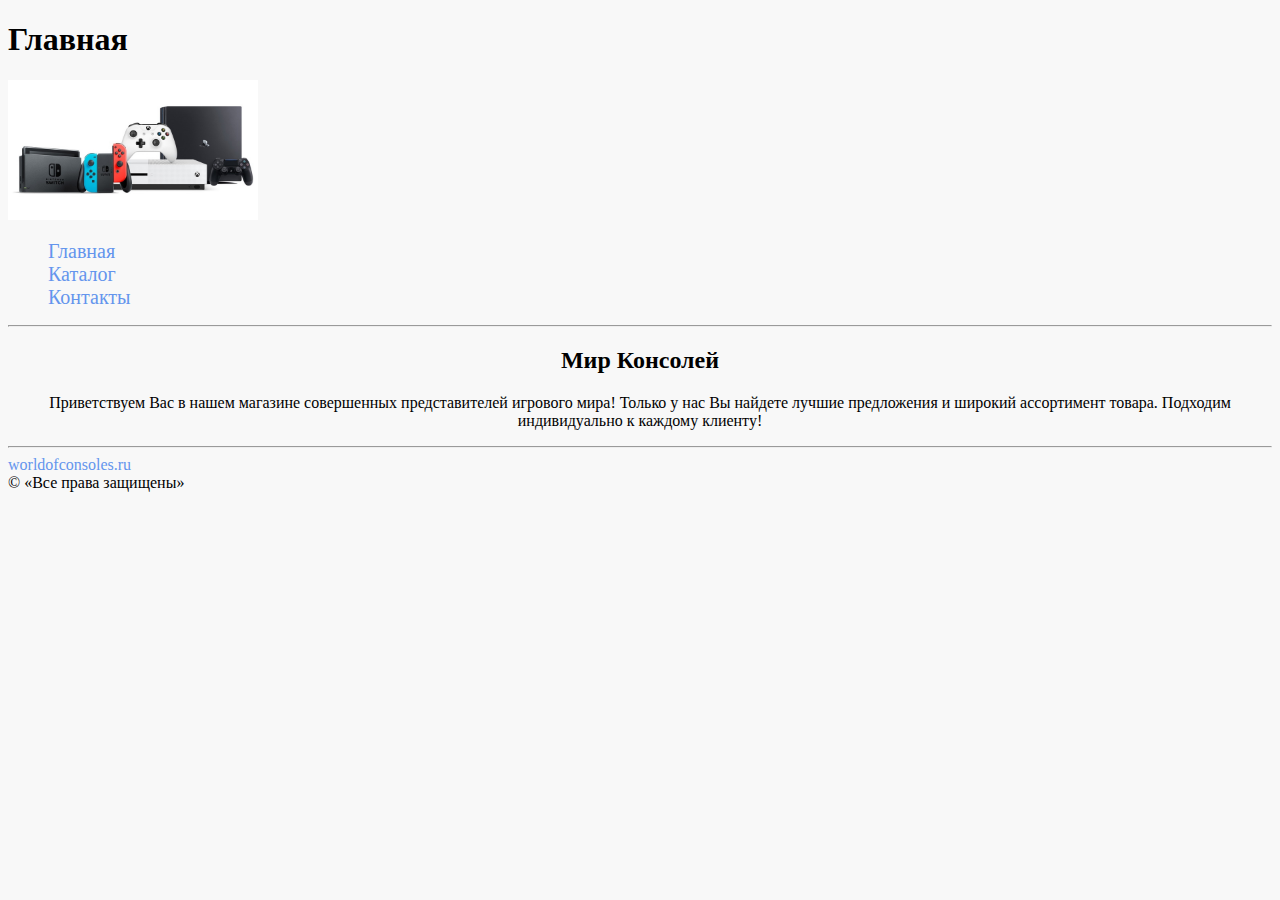
<file: index.html>
<!DOCTYPE html>
<html lang="en">

<head>
    <meta charset="UTF-8">
    <title>Главная страница</title>
    <link rel="stylesheet" href="style/style.css">
</head>

<body>
    <div class="header">
        <h1>Главная</h1>
        <a href="index.html" > <img src="img/logo.png" alt="shoplogo" width="250px" height="140px"></a>
        <ul class="menu">
            <li> <a href="index.html">Главная</a></li>
            <li> <a href="catalog.html">Каталог</a></li>
            <li> <a href="contacts.html">Контакты</a></li>
        </ul>
    </div>
    <hr>
    <div class="content">
        <h2 class="begin">Мир Консолей</h2>
        <p class="begin">Приветствуем Вас в&nbsp;нашем магазине совершенных представителей игрового мира! Только у&nbsp;нас&nbsp;Вы найдете лучшие предложения и&nbsp;широкий ассортимент товара. Подходим индивидуально к&nbsp;каждому клиенту!</p>
    </div>
    <hr>
    <div class="footer"><a class="link" href="https://worldofconsoles.ru" target="_blank">worldofconsoles.ru</a> <br>
        &copy;&nbsp;&laquo;Все права защищены&raquo;
    </div>
</body>

</html>
</file>
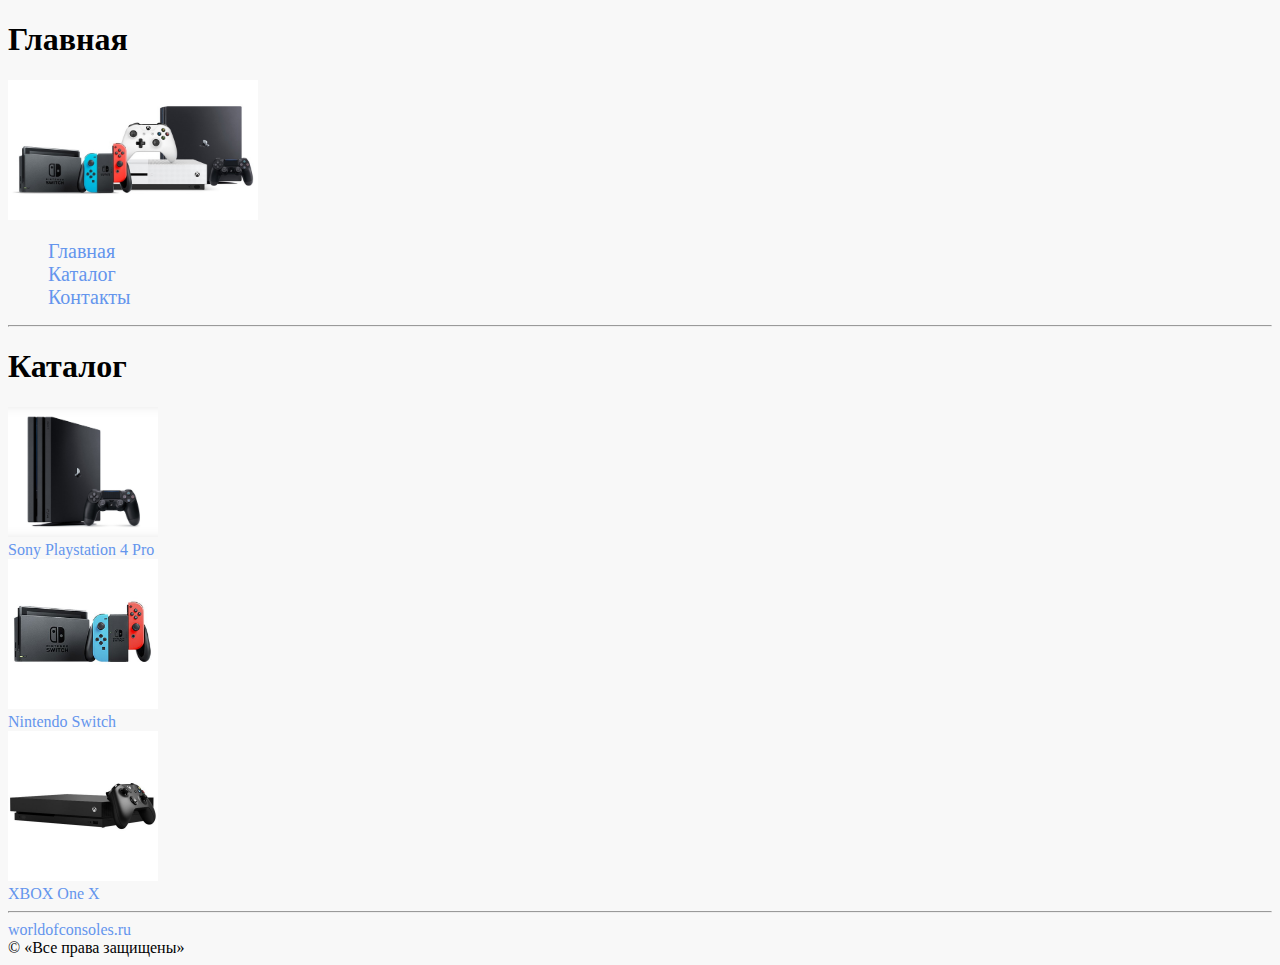
<file: catalog.html>
<!DOCTYPE html>
<html lang="en">

<head>
    <meta charset="UTF-8">
    <title>Каталог</title>
    <link rel="stylesheet" href="style/style.css">
</head>

<body>
   <div class="header">
        <h1>Главная</h1>
        <a href="index.html" > <img src="img/logo.png" alt="shoplogo" width="250px" height="140px"></a>
        <ul class="menu">
            <li> <a href="index.html">Главная</a></li>
            <li> <a href="catalog.html">Каталог</a></li>
            <li> <a href="contacts.html">Контакты</a></li>
        </ul>
    </div>
    <hr>
    <h1>Каталог</h1>
    <a href="catalog/%D0%9A%D1%83%D0%BF%D0%B8%D1%82%D1%8C%20%D0%B8%D0%B3%D1%80%D0%BE%D0%B2%D1%83%D1%8E%20%D0%BA%D0%BE%D0%BD%D1%81%D0%BE%D0%BB%D1%8C%20Sony%20Playstation%204%20Pro.html">
        <img src="img/kupit_igrovuyu_konsol_sony_playstation_4_pro_1tb_black_cuh_7208b.jpg" alt="errorimage" width="150"></a> <br>
    <a class="link2" href="catalog/%D0%9A%D1%83%D0%BF%D0%B8%D1%82%D1%8C%20%D0%B8%D0%B3%D1%80%D0%BE%D0%B2%D1%83%D1%8E%20%D0%BA%D0%BE%D0%BD%D1%81%D0%BE%D0%BB%D1%8C%20Sony%20Playstation%204%20Pro.html">Sony Playstation&nbsp;4 Pro</a> <br>

    <a href="catalog/%D0%9A%D1%83%D0%BF%D0%B8%D1%82%D1%8C%20%D0%B8%D0%B3%D1%80%D0%BE%D0%B2%D1%83%D1%8E%20%D0%BA%D0%BE%D0%BD%D1%81%D0%BE%D0%BB%D1%8C%20Nintendo%20Switch.html">
        <img src="img/Nintendo-Switch-Console-Docked-wJoyConRB.jpg" alt="errorimage" width="150"></a> <br>
    <a class="link2" href="catalog/%D0%9A%D1%83%D0%BF%D0%B8%D1%82%D1%8C%20%D0%B8%D0%B3%D1%80%D0%BE%D0%B2%D1%83%D1%8E%20%D0%BA%D0%BE%D0%BD%D1%81%D0%BE%D0%BB%D1%8C%20Nintendo%20Switch.html">Nintendo Switch</a> <br>

    <a href="catalog/%D0%9A%D1%83%D0%BF%D0%B8%D1%82%D1%8C%20%D0%B8%D0%B3%D1%80%D0%BE%D0%B2%D1%83%D1%8E%20%D0%BA%D0%BE%D0%BD%D1%81%D0%BE%D0%BB%D1%8C%20XBOX%20One%20X.html">
        <img src="img/p9mm7aek4zxcf2a_3a87c4a8.jpg.webp" alt="errorimage" width="150"></a> <br>
    <a class="link2" href="catalog/%D0%9A%D1%83%D0%BF%D0%B8%D1%82%D1%8C%20%D0%B8%D0%B3%D1%80%D0%BE%D0%B2%D1%83%D1%8E%20%D0%BA%D0%BE%D0%BD%D1%81%D0%BE%D0%BB%D1%8C%20XBOX%20One%20X.html">XBOX One X</a>

    <hr>
    <a class="link" href="https://worldofconsoles.ru" target="_blank">worldofconsoles.ru</a> <br>
    &copy;&nbsp;&laquo;Все права защищены&raquo;
</body>

</html>
</file>
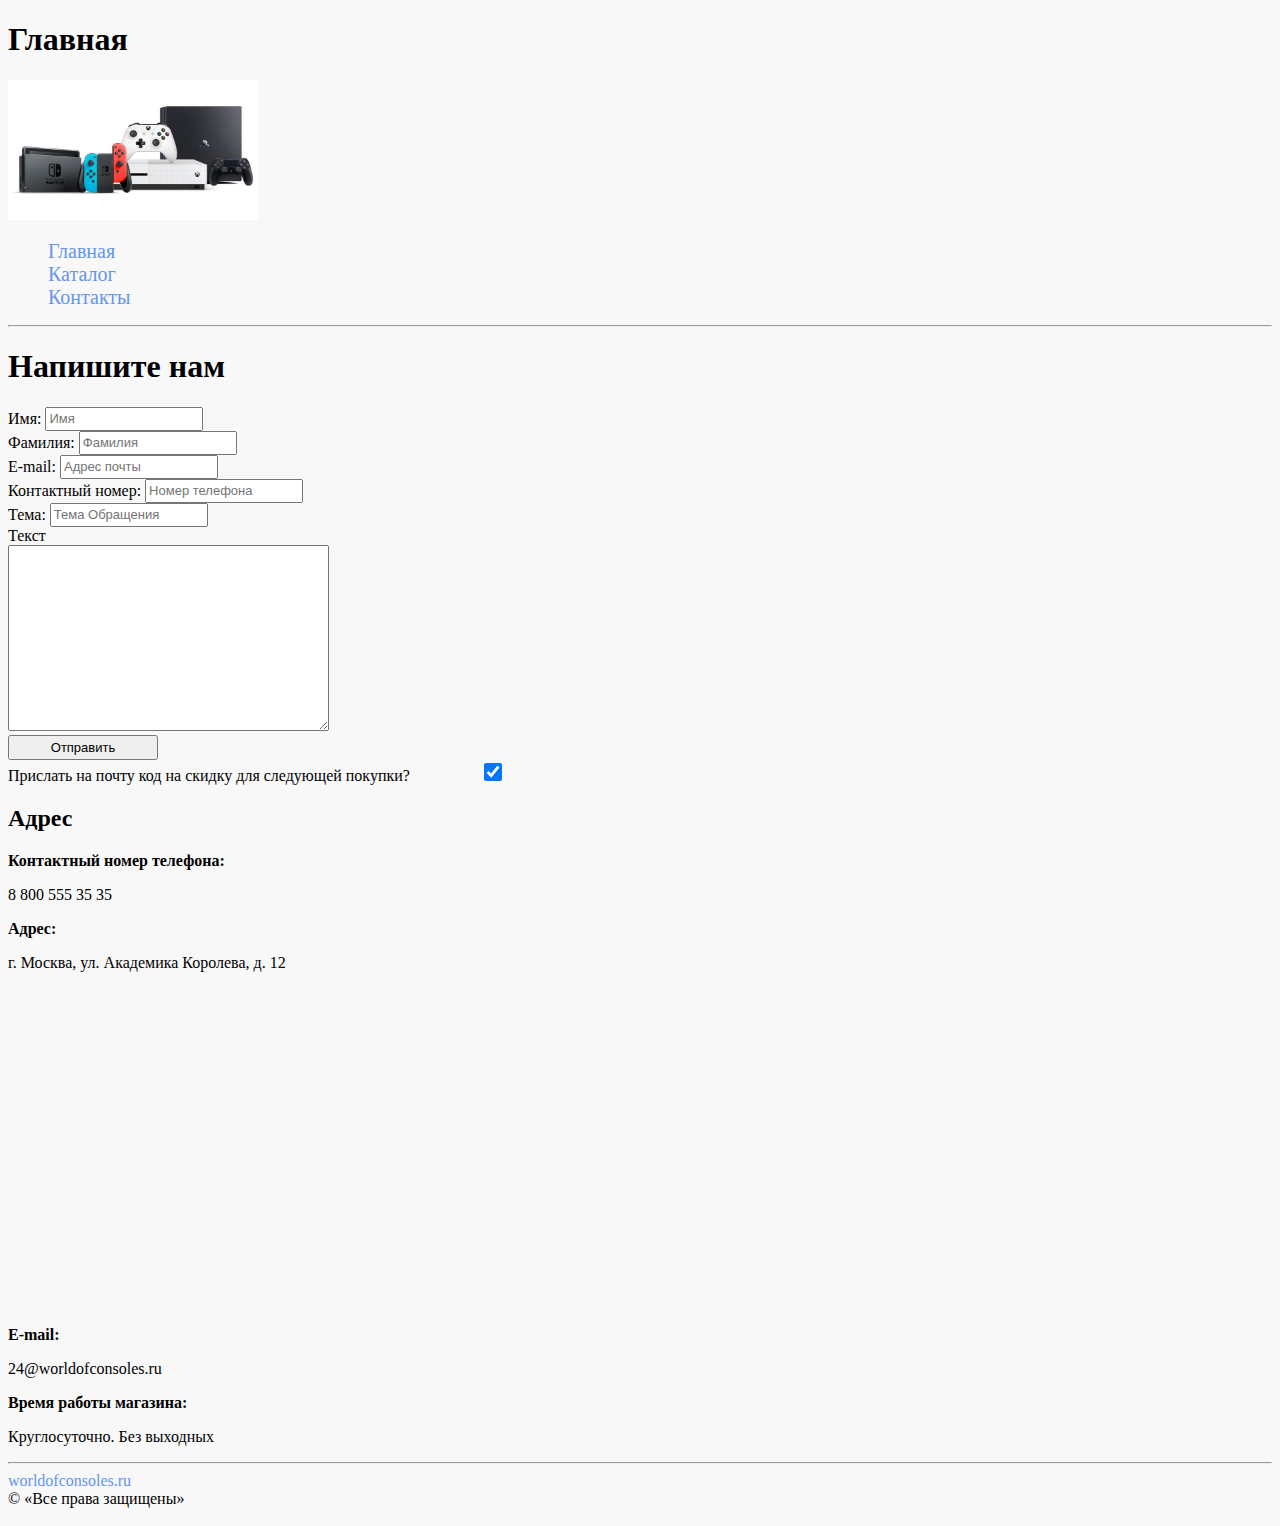
<file: contacts.html>
<!DOCTYPE html>
<html lang="en">

<head>
    <meta charset="UTF-8">
    <title>Контакты</title>
    <link rel="stylesheet" href="style/style.css">
</head>

<body>
   <div class="header">
        <h1>Главная</h1>
        <a href="index.html" > <img src="img/logo.png" alt="shoplogo" width="250px" height="140px"></a>
        <ul class="menu">
            <li> <a href="index.html">Главная</a></li>
            <li> <a href="catalog.html">Каталог</a></li>
            <li> <a href="contacts.html">Контакты</a></li>
        </ul>
    </div>
    <hr>
    <h1>Напишите нам</h1>
    <form class="message" action="#">
        Имя: <input type="text" placeholder="Имя"><br>
        Фамилия: <input type="text" placeholder="Фамилия"><br>
        E-mail: <input type="email" placeholder="Адрес почты"><br>
        Контактный номер: <input type="tel" placeholder="Номер телефона"><br>
        Тема: <input type="text" placeholder="Тема обращения"><br>
        Текст<br>
        <textarea name="Текст обращения" id="" cols="30" rows="10"></textarea> <br>
        <input type="submit" value="Отправить"><br>
        Прислать на&nbsp;почту код на&nbsp;скидку для следующей покупки? <input type="checkbox" checked>
    </form>
    <h2>Адрес</h2>
    <b>Контактный номер телефона:</b>
    <p>8&nbsp;800&nbsp;555 35 35</p>
    <b>Адрес:</b>
    <p> г. Москва, ул. Академика Королева, д.&nbsp;12</p>
    <p><iframe src="https://www.google.com/maps/embed?pb=!1m18!1m12!1m3!1d2241.3590562724517!2d37.60674671619423!3d55.821726880571916!2m3!1f0!2f0!3f0!3m2!1i1024!2i768!4f13.1!3m3!1m2!1s0x46b5361368955d5f%3A0x1b52bef3081630c6!2z0YPQuy4g0JDQutCw0LTQtdC80LjQutCwINCa0L7RgNC-0LvQtdCy0LAsIDEyLCDQnNC-0YHQutCy0LAsIDEyNzQyNw!5e0!3m2!1sru!2sru!4v1596732419968!5m2!1sru!2sru" width="400" height="300" frameborder="0" style="border:0;" allowfullscreen="" aria-hidden="false" tabindex="0"></iframe></p> <br>
    <b>E-mail:</b>
    <p>24@worldofconsoles.ru</p>
    <b>Время работы магазина:</b>
    <p>Круглосуточно. Без выходных</p>
    <hr>
    <a class="link" href="https://worldofconsoles.ru" target="_blank">worldofconsoles.ru</a> <br>
    &copy;&nbsp;&laquo;Все права защищены&raquo;
</body>

</html>
</file>
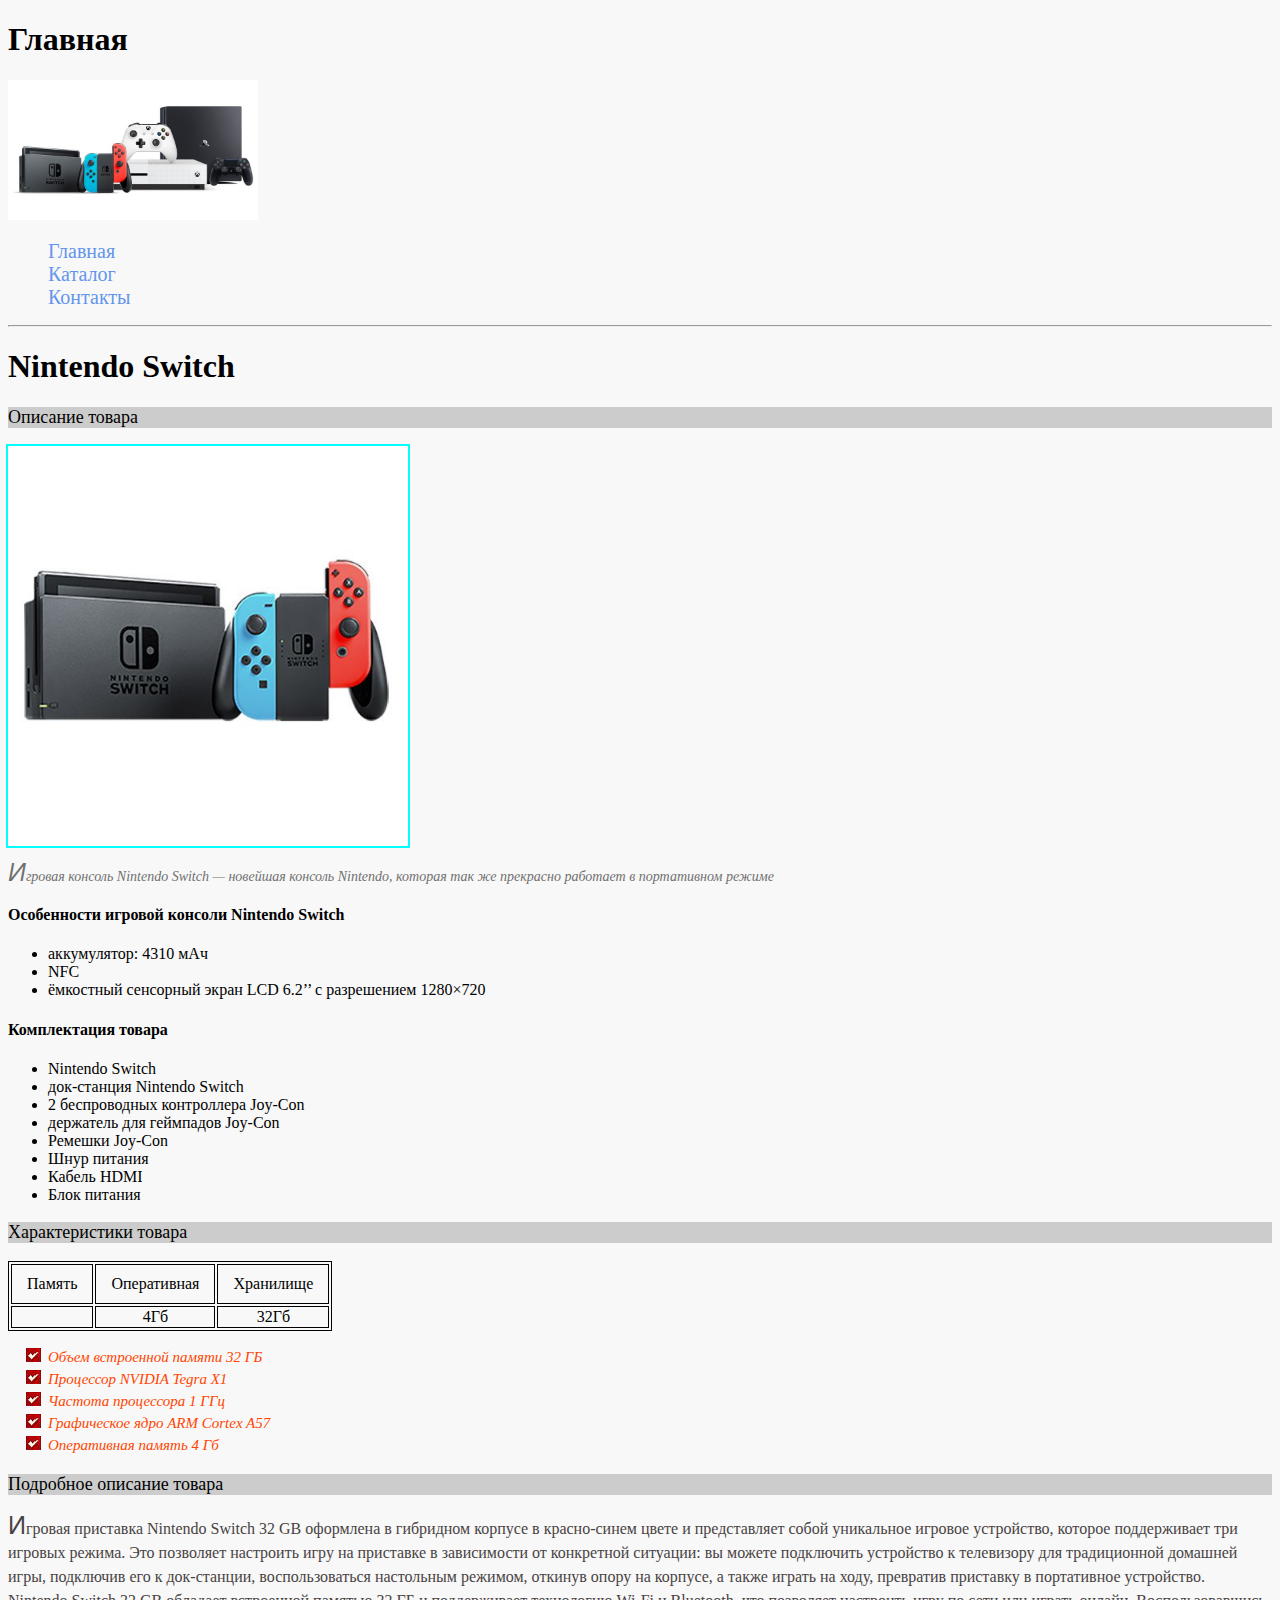
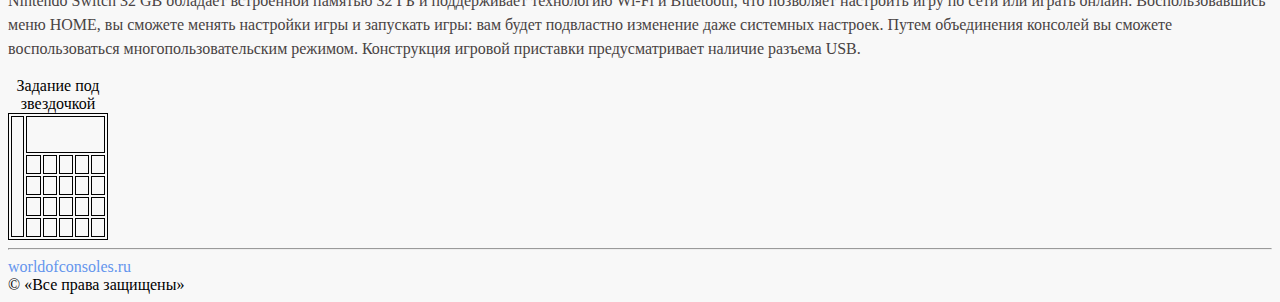
<file: catalog/Купить игровую консоль Nintendo Switch.html>
<!DOCTYPE html>
<html lang="en">

<head>
    <meta charset="UTF-8">
    <title>Купить игровую консоль Nintendo Switch</title>
    <link rel="stylesheet" href='../style/style.css'>
</head>

<body>
    <div class="header">
        <h1>Главная</h1>
        <a href="index.html" > <img src="../img/logo.png" alt="shoplogo" width="250px" height="140px"></a>
        <ul class="menu">
            <li> <a href="../index.html">Главная</a></li>
            <li> <a href="../catalog.html">Каталог</a></li>
            <li> <a href="../contacts.html">Контакты</a></li>
        </ul>
    </div>
    <hr>
    <h1>Nintendo Switch</h1>
    <h3 class="catalogpage">Описание товара</h3>
    <a href="../img/Nintendo-Switch-Console-Docked-wJoyConRB.jpg" target="_blank"><img src="../img/Nintendo-Switch-Console-Docked-wJoyConRB.jpg" alt="error" width=400></a>
    <p class="shortdescription"> Игровая консоль Nintendo Switch&nbsp;&mdash; новейшая консоль Nintendo, которая так&nbsp;же прекрасно работает в&nbsp;портативном режиме </p>
    <h4>Особенности игровой консоли Nintendo Switch</h4>
    <Ul>
        <li>аккумулятор: 4310 мАч </li>
        <li> NFC </li>
        <li> ёмкостный сенсорный экран LCD 6.2&rsquo;&rsquo; с&nbsp;разрешением 1280&times;720 </li>
    </Ul>
    <h4>Комплектация товара</h4>
    <Ul>
        <li> Nintendo Switch </li>
        <li> док-станция Nintendo Switch </li>
        <li> 2&nbsp;беспроводных контроллера Joy-Con </li>
        <li> держатель для геймпадов Joy-Con</li>
        <li> Ремешки Joy-Con </li>
        <li> Шнур питания </li>
        <li> Кабель HDMI </li>
        <li> Блок питания </li>
    </Ul>
    <h3 class="catalogpage">Характеристики товара</h3>
<table class="tablespecs">
        <tr>
            <td class="uppercell">Память</td>
            <td class="uppercell">Оперативная</td>
            <td class="uppercell">Хранилище</td>
        </tr>
        <tr>
            <td></td>
            <td>4Гб</td>
            <td>32Гб</td>
        </tr>
    </table>
    <Ul class="specs">
        <li>Объем встроенной памяти 32&nbsp;ГБ </li>
        <li> Процессор NVIDIA Tegra X1 </li>
        <li> Частота процессора 1&nbsp;ГГц</li>
        <li> Графическое ядро ARM Cortex A57 </li>
        <li> Оперативная память 4&nbsp;Гб</li>
    </Ul>

    <h3 class="catalogpage">Подробное описание товара</h3>
    <p class="description"> Игровая приставка Nintendo Switch 32&nbsp;GB оформлена в&nbsp;гибридном корпусе в&nbsp;красно-синем цвете и&nbsp;представляет собой уникальное игровое устройство, которое поддерживает три игровых режима. Это позволяет настроить игру на&nbsp;приставке в&nbsp;зависимости от&nbsp;конкретной ситуации: вы&nbsp;можете подключить устройство к&nbsp;телевизору для традиционной домашней игры, подключив его к&nbsp;док-станции, воспользоваться настольным режимом, откинув опору на&nbsp;корпусе, а&nbsp;также играть на&nbsp;ходу, превратив приставку в&nbsp;портативное устройство. <br>
        Nintendo Switch 32&nbsp;GB обладает встроенной памятью 32&nbsp;ГБ и&nbsp;поддерживает технологию Wi-Fi и&nbsp;Bluetooth, что позволяет настроить игру по&nbsp;сети или играть онлайн. Воспользовавшись меню HOME, вы&nbsp;сможете менять настройки игры и&nbsp;запускать игры: вам будет подвластно изменение даже системных настроек. Путем объединения консолей вы&nbsp;сможете воспользоваться многопользовательским режимом. Конструкция игровой приставки предусматривает наличие разъема USB. <br>
        <table class="tablespecs"><caption>Задание под звездочкой</caption>
        <tr>
            <td class="rightcell" rowspan="5"></td>
            <td class="uppercell" colspan="5"></td>
         
        </tr>
         <tr>
            <td></td>
            <td></td>
            <td></td>
            <td></td>
            <td></td>
        </tr>
         <tr>
            <td></td>
            <td></td>
            <td></td>
            <td></td>
            <td></td>
        </tr>
         <tr>
            <td></td>
            <td></td>
            <td></td>
            <td></td>
            <td></td>
        </tr>
         <tr>
            <td></td>
            <td></td>
            <td></td>
            <td></td>
            <td></td>
        </tr>
     
    </table>
   
        <hr>
        <a class="link" href="https://worldofconsoles.ru" target="_blank">worldofconsoles.ru</a> <br>
        &copy;&nbsp;&laquo;Все права защищены&raquo;
</body>

</html>
</file>
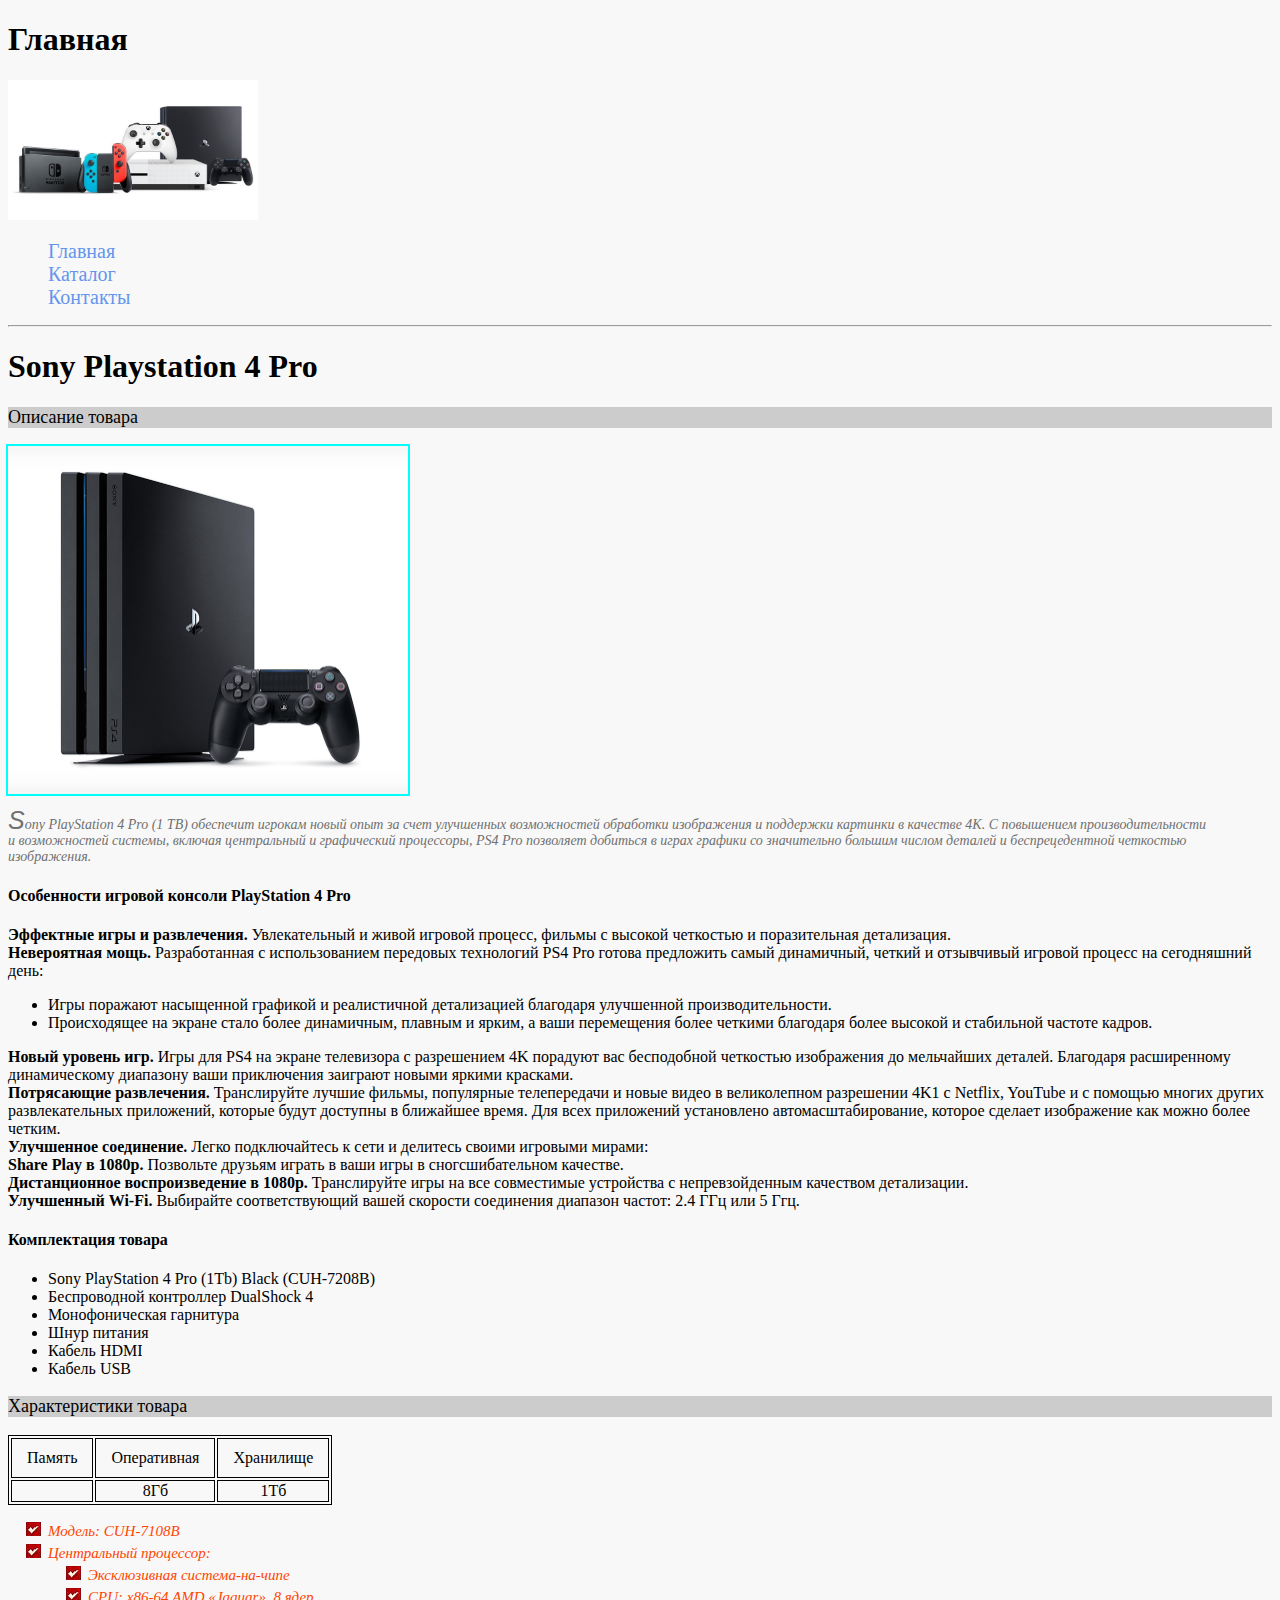
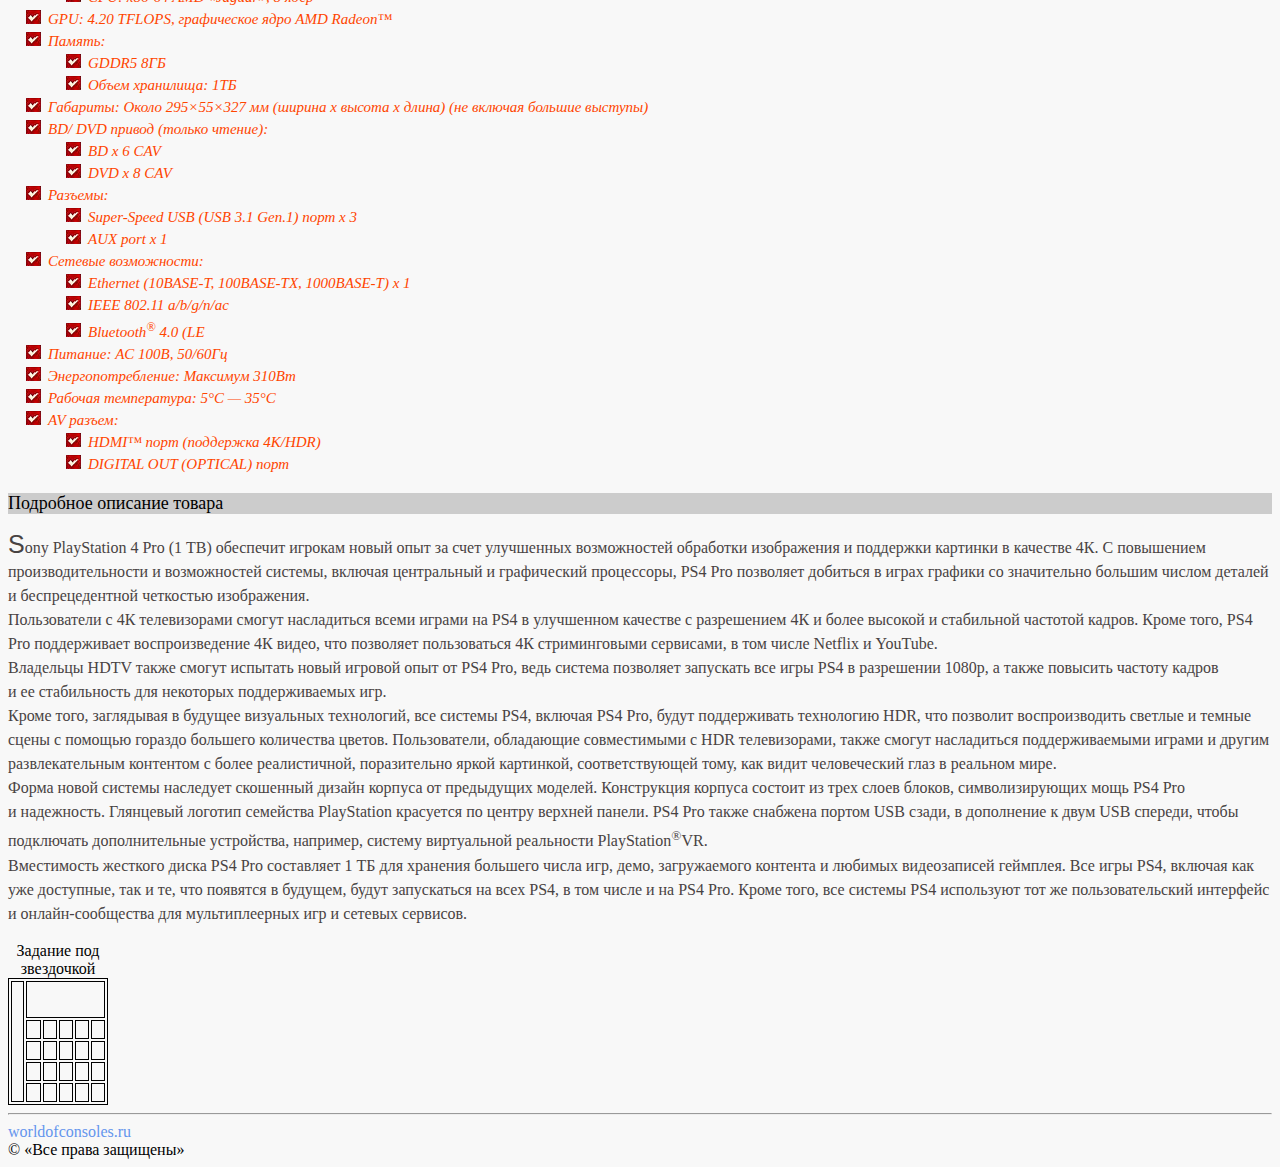
<file: catalog/Купить игровую консоль Sony Playstation 4 Pro.html>
<!DOCTYPE html>
<html lang="en">

<head>
    <meta charset="UTF-8">
    <title>Купить игровую консоль Sony Playstation 4 Pro</title>
    <link rel="stylesheet" href='../style/style.css'>
</head>

<body>
    <div class="header">
        <h1>Главная</h1>
        <a href="index.html"> <img src="../img/logo.png" alt="shoplogo" width="250px" height="140px"></a>
        <ul class="menu">
            <li> <a href="../index.html">Главная</a></li>
            <li> <a href="../catalog.html">Каталог</a></li>
            <li> <a href="../contacts.html">Контакты</a></li>
        </ul>
    </div>
    <hr>
    <h1>Sony Playstation&nbsp;4 Pro</h1>
    <h3 class="catalogpage">Описание товара</h3>



    <a href="../img/kupit_igrovuyu_konsol_sony_playstation_4_pro_1tb_black_cuh_7208b.jpg" target="_blank"> <img src="../img/kupit_igrovuyu_konsol_sony_playstation_4_pro_1tb_black_cuh_7208b.jpg" alt="error" width=400></a>


    <p class="shortdescription">Sony PlayStation 4&nbsp;Pro (1&nbsp;TB) обеспечит игрокам новый опыт за&nbsp;счет улучшенных возможностей обработки изображения и&nbsp;поддержки картинки в&nbsp;качестве 4К. С&nbsp;повышением производительности и&nbsp;возможностей системы, включая центральный и&nbsp;графический процессоры, PS4 Pro позволяет добиться в&nbsp;играх графики со&nbsp;значительно большим числом деталей и&nbsp;беспрецедентной четкостью изображения.</p>
    <h4>Особенности игровой консоли PlayStation 4&nbsp;Pro</h4>

    <p><b>Эффектные игры и&nbsp;развлечения.</b> Увлекательный и&nbsp;живой игровой процесс, фильмы с&nbsp;высокой четкостью и&nbsp;поразительная детализация.<br>

        <b>Невероятная мощь.</b> Разработанная с&nbsp;использованием передовых технологий PS4 Pro готова предложить самый динамичный, четкий и&nbsp;отзывчивый игровой процесс на&nbsp;сегодняшний день: <br>

        <Ul>
            <li>Игры поражают насыщенной графикой и&nbsp;реалистичной детализацией благодаря улучшенной производительности. </li>
            <li>Происходящее на&nbsp;экране стало более динамичным, плавным и&nbsp;ярким, а&nbsp;ваши перемещения более четкими благодаря более высокой и&nbsp;стабильной частоте кадров. </li>
        </Ul>

        <b>Новый уровень игр.</b> Игры для PS4&nbsp;на экране телевизора с&nbsp;разрешением 4K&nbsp;порадуют вас бесподобной четкостью изображения до&nbsp;мельчайших деталей. Благодаря расширенному динамическому диапазону ваши приключения заиграют новыми яркими красками.<br>

        <b>Потрясающие развлечения.</b> Транслируйте лучшие фильмы, популярные телепередачи и&nbsp;новые видео в&nbsp;великолепном разрешении 4K1&nbsp;с Netflix, YouTube и&nbsp;с&nbsp;помощью многих других развлекательных приложений, которые будут доступны в&nbsp;ближайшее время. Для всех приложений установлено автомасштабирование, которое сделает изображение как можно более четким. <br>

        <b>Улучшенное соединение.</b> Легко подключайтесь к&nbsp;сети и&nbsp;делитесь своими игровыми мирами: <br>

        <b>Share Play в&nbsp;1080p.</b> Позвольте друзьям играть в&nbsp;ваши игры в&nbsp;сногсшибательном качестве. <br>
        <b>Дистанционное воспроизведение в&nbsp;1080p.</b> Транслируйте игры на&nbsp;все совместимые устройства с&nbsp;непревзойденным качеством детализации. <br>
        <b>Улучшенный Wi-Fi.</b> Выбирайте соответствующий вашей скорости соединения диапазон частот: 2.4&nbsp;ГГц или 5&nbsp;Ггц. <br>
    </p>
    <h4>Комплектация товара</h4>
    <ul>
        <li> Sony PlayStation 4&nbsp;Pro (1Tb) Black (CUH-7208B) </li>
        <li> Беспроводной контроллер DualShock 4 </li>
        <li> Монофоническая гарнитура </li>
        <li> Шнур питания</li>
        <li> Кабель HDMI </li>
        <li> Кабель USB </li>
    </ul>
    <h3 class="catalogpage">Характеристики товара</h3>
    <table class="tablespecs">
        <tr>
            <td class="uppercell">Память</td>
            <td class="uppercell">Оперативная</td>
            <td class="uppercell">Хранилище</td>
        </tr>
        <tr>
            <td></td>
            <td>8Гб</td>
            <td>1Тб</td>
        </tr>
    </table>
    <ul class="specs">
        <li> <i>Модель:</i> CUH-7108В </li>
        <li> <i>Центральный процессор:</i>
            <ul>
                <li> Эксклюзивная система-на-чипе<br></li>
                <li> CPU: x86-64&nbsp;AMD &laquo;Jaguar&raquo;, 8&nbsp;ядер</li>
            </ul>

        <li> <i>GPU:</i> 4.20&nbsp;TFLOPS, графическое ядро AMD Radeon&trade;</li>
        <li> <i>Память:</i>
            <ul>
                <li>GDDR5 8ГБ</li>
                <li> Объем хранилища: 1ТБ</li>
            </ul>
        <li> <i>Габариты:</i> Около 295&times;55&times;327&nbsp;мм (ширина x&nbsp;высота x&nbsp;длина) (не&nbsp;включая большие выступы)</li>
        <li> <i>BD/&nbsp;DVD привод (только чтение):</i>
            <Ul>
                <li> BD&nbsp;x&nbsp;6&nbsp;CAV</li>
                <li> DVD&nbsp;x 8&nbsp;CAV</li>
            </Ul>
        <li> <i>Разъемы:</i>
            <Ul>
                <li> Super-Speed USB (USB 3.1 Gen.1) порт x&nbsp;3</li>
                <li> AUX port x&nbsp;1</li>
            </Ul>
        <li> <i>Сетевые возможности:</i></li>
        <Ul>
            <li> Ethernet (10BASE-T, 100BASE-TX, 1000BASE-T) x&nbsp;1</li>
            <li> IEEE 802.11&nbsp;a/b/g/n/ac</li>
            <li> Bluetooth<sup class="reg">&reg;</sup>&nbsp;4.0 (LE</li>
        </Ul>
        <li> <i>Питание:</i> AC&nbsp;100В, 50/60Гц</li>
        <li> <i>Энергопотребление:</i> Максимум 310Вт</li>
        <li> <i>Рабочая температура:</i> 5&deg;C&nbsp;&mdash; 35&deg;C</li>
        <li> <i>AV&nbsp;разъем:</i>
        </li>
        <ul>
            <li> HDMI&trade; порт (поддержка 4K/HDR)</li>
            <li> DIGITAL OUT (OPTICAL) порт</li>
        </ul>
    </ul>
    <h3 class="catalogpage">Подробное описание товара</h3>
    <p class="description">Sony PlayStation 4&nbsp;Pro (1&nbsp;TB) обеспечит игрокам новый опыт за&nbsp;счет улучшенных возможностей обработки изображения и&nbsp;поддержки картинки в&nbsp;качестве 4К. С&nbsp;повышением производительности и&nbsp;возможностей системы, включая центральный и&nbsp;графический процессоры, PS4 Pro позволяет добиться в&nbsp;играх графики со&nbsp;значительно большим числом деталей и&nbsp;беспрецедентной четкостью изображения. <br>

        Пользователи с&nbsp;4К&nbsp;телевизорами смогут насладиться всеми играми на&nbsp;PS4&nbsp;в улучшенном качестве с&nbsp;разрешением 4К&nbsp;и&nbsp;более высокой и&nbsp;стабильной частотой кадров. Кроме того, PS4 Pro поддерживает воспроизведение 4К&nbsp;видео, что позволяет пользоваться 4К&nbsp;стриминговыми сервисами, в&nbsp;том числе Netflix и&nbsp;YouTube.<br>

        Владельцы HDTV также смогут испытать новый игровой опыт от&nbsp;PS4&nbsp;Pro, ведь система позволяет запускать все игры PS4&nbsp;в разрешении 1080p, а&nbsp;также повысить частоту кадров и&nbsp;ее&nbsp;стабильность для некоторых поддерживаемых игр.<br>

        Кроме того, заглядывая в&nbsp;будущее визуальных технологий, все системы PS4, включая PS4&nbsp;Pro, будут поддерживать технологию HDR, что позволит воспроизводить светлые и&nbsp;темные сцены с&nbsp;помощью гораздо большего количества цветов. Пользователи, обладающие совместимыми с&nbsp;HDR телевизорами, также смогут насладиться поддерживаемыми играми и&nbsp;другим развлекательным контентом с&nbsp;более реалистичной, поразительно яркой картинкой, соответствующей тому, как видит человеческий глаз в&nbsp;реальном мире.<br>

        Форма новой системы наследует скошенный дизайн корпуса от&nbsp;предыдущих моделей. Конструкция корпуса состоит из&nbsp;трех слоев блоков, символизирующих мощь PS4 Pro и&nbsp;надежность. Глянцевый логотип семейства PlayStation красуется по&nbsp;центру верхней панели. PS4 Pro также снабжена портом USB сзади, в&nbsp;дополнение к&nbsp;двум USB спереди, чтобы подключать дополнительные устройства, например, систему виртуальной реальности PlayStation<sup class="reg">&reg;</sup>VR.<br>

        Вместимость жесткого диска PS4 Pro составляет 1&nbsp;ТБ для хранения большего числа игр, демо, загружаемого контента и&nbsp;любимых видеозаписей геймплея. Все игры PS4, включая как уже доступные, так и&nbsp;те, что появятся в&nbsp;будущем, будут запускаться на&nbsp;всех PS4, в&nbsp;том числе и&nbsp;на&nbsp;PS4&nbsp;Pro. Кроме того, все системы PS4 используют тот&nbsp;же пользовательский интерфейс и&nbsp;онлайн-сообщества для мультиплеерных игр и&nbsp;сетевых сервисов.</p>
 <table class="tablespecs"><caption>Задание под звездочкой</caption>
        <tr>
            <td class="rightcell" rowspan="5"></td>
            <td class="uppercell" colspan="5"></td>
         
        </tr>
         <tr>
            <td></td>
            <td></td>
            <td></td>
            <td></td>
            <td></td>
        </tr>
         <tr>
            <td></td>
            <td></td>
            <td></td>
            <td></td>
            <td></td>
        </tr>
         <tr>
            <td></td>
            <td></td>
            <td></td>
            <td></td>
            <td></td>
        </tr>
         <tr>
            <td></td>
            <td></td>
            <td></td>
            <td></td>
            <td></td>
        </tr>
     
    </table>
   
   
    <hr>
    <a class="link" href="https://worldofconsoles.ru" target="_blank">worldofconsoles.ru</a> <br>

    &copy;&nbsp;&laquo;Все права защищены&raquo;
</body>

</html>
</file>
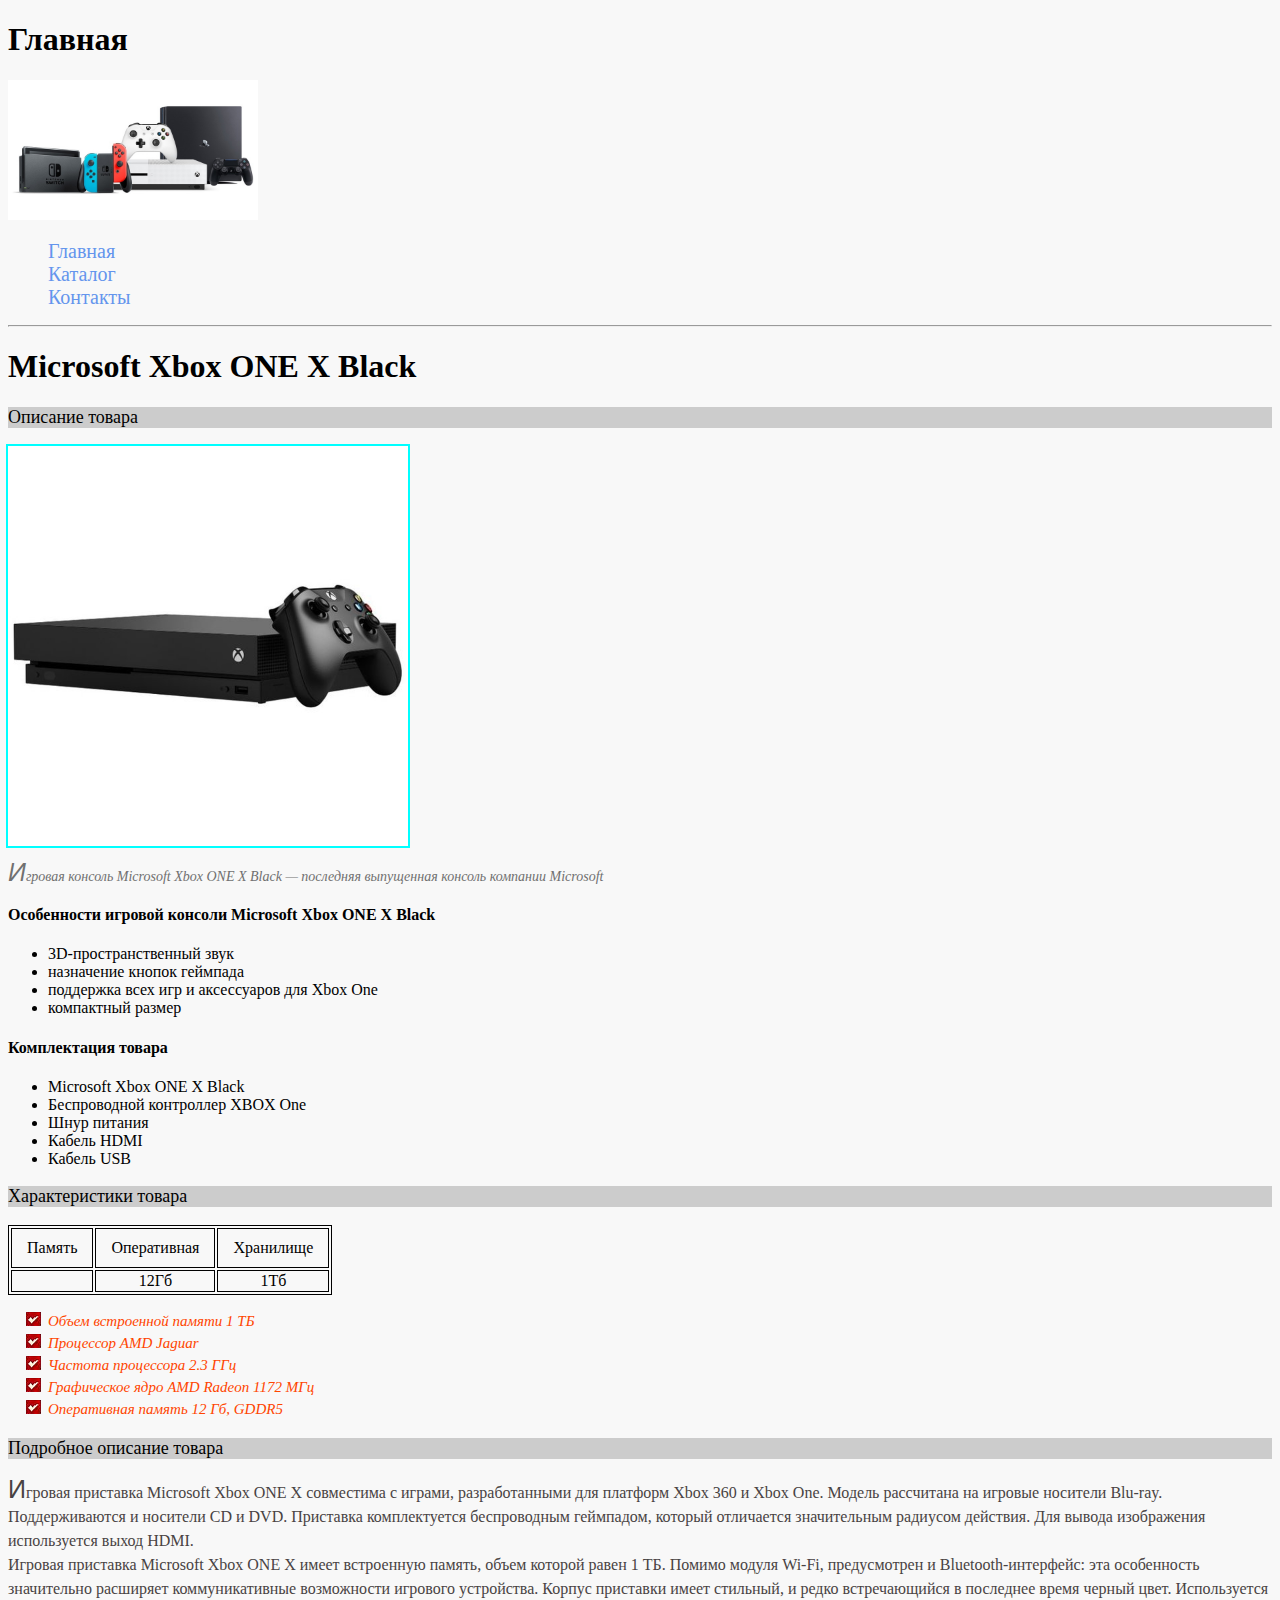
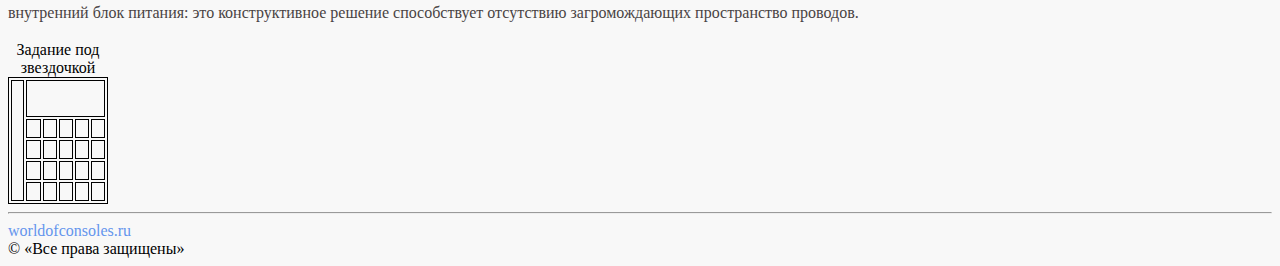
<file: catalog/Купить игровую консоль XBOX One X.html>
<!DOCTYPE html>
<html lang="en">

<head>
    <meta charset="UTF-8">
    <title>Купить игровую консоль XBOX One X</title>
    <link rel="stylesheet" href='../style/style.css'>
</head>

<body>
    <div class="header">
        <h1>Главная</h1>
        <a href="index.html" > <img src="../img/logo.png" alt="shoplogo" width="250px" height="140px"></a>
        <ul class="menu">
            <li> <a href="../index.html">Главная</a></li>
            <li> <a href="../catalog.html">Каталог</a></li>
            <li> <a href="../contacts.html">Контакты</a></li>
        </ul>
    </div>
    <hr>
    <h1>Microsoft Xbox ONE X&nbsp;Black</h1>
    <h3 class="catalogpage">Описание товара</h3>
    <a href="../img/p9mm7aek4zxcf2a_3a87c4a8.jpg.webp" target=_blank><img src="../img/p9mm7aek4zxcf2a_3a87c4a8.jpg.webp" alt="error" target="_blank" width=400></a>
    <p class="shortdescription"> Игровая консоль Microsoft Xbox ONE X&nbsp;Black&nbsp;&mdash; последняя выпущенная консоль компании Microsoft </p>
    <h4>Особенности игровой консоли Microsoft Xbox ONE X&nbsp;Black</h4>
    <ul>
        <li>3D-пространственный звук </li>
        <li> назначение кнопок геймпада </li>
        <li> поддержка всех игр и&nbsp;аксессуаров для Xbox One </li>
        <li> компактный размер </li>
    </ul>
    <h4>Комплектация товара</h4>
    <ul>
        <li> Microsoft Xbox ONE X&nbsp;Black </li>
        <li> Беспроводной контроллер XBOX One </li>
        <li> Шнур питания </li>
        <li> Кабель HDMI </li>
        <li> Кабель USB </li>
    </ul>
    <h3 class="catalogpage">Характеристики товара</h3>
    <table class="tablespecs">
        <tr>
            <td class="uppercell">Память</td>
            <td class="uppercell">Оперативная</td>
            <td class="uppercell">Хранилище</td>
        </tr>
        <tr>
            <td></td>
            <td>12Гб</td>
            <td>1Тб</td>
        </tr>
    </table>
    <ul class="specs">
        <li> Объем встроенной памяти 1&nbsp;ТБ </li>
        <li> Процессор AMD Jaguar </li>
        <li> Частота процессора 2.3&nbsp;ГГц </li>
        <li> Графическое ядро AMD Radeon 1172&nbsp;МГц </li>
        <li> Оперативная память 12&nbsp;Гб, GDDR5 </li>
    </ul>
    <h3 class="catalogpage">Подробное описание товара</h3>
    <p class="description"> Игровая приставка Microsoft Xbox ONE X&nbsp;совместима с&nbsp;играми, разработанными для платформ Xbox 360 и&nbsp;Xbox One. Модель рассчитана на&nbsp;игровые носители Blu-ray. Поддерживаются и&nbsp;носители&nbsp;CD и&nbsp;DVD. Приставка комплектуется беспроводным геймпадом, который отличается значительным радиусом действия. Для вывода изображения используется выход HDMI. <br>
        Игровая приставка Microsoft Xbox ONE X&nbsp;имеет встроенную память, объем которой равен 1&nbsp;ТБ. Помимо модуля Wi-Fi, предусмотрен и&nbsp;Bluetooth-интерфейс: эта особенность значительно расширяет коммуникативные возможности игрового устройства. Корпус приставки имеет стильный, и&nbsp;редко встречающийся в&nbsp;последнее время черный цвет. Используется внутренний блок питания: это конструктивное решение способствует отсутствию загромождающих пространство проводов.</p>
        <table class="tablespecs"><caption>Задание под звездочкой</caption>
        <tr>
            <td class="rightcell" rowspan="5"></td>
            <td class="uppercell" colspan="5"></td>
         
        </tr>
         <tr>
            <td></td>
            <td></td>
            <td></td>
            <td></td>
            <td></td>
        </tr>
         <tr>
            <td></td>
            <td></td>
            <td></td>
            <td></td>
            <td></td>
        </tr>
         <tr>
            <td></td>
            <td></td>
            <td></td>
            <td></td>
            <td></td>
        </tr>
         <tr>
            <td></td>
            <td></td>
            <td></td>
            <td></td>
            <td></td>
        </tr>
     
    </table>
   
    <hr>
    <a class="link" href="https://worldofconsoles.ru" target="_blank">worldofconsoles.ru</a> <br>
    &copy;&nbsp;&laquo;Все права защищены&raquo;
</body>

</html>
</file>
<file: style/style.css>
body {
    background-color: #f8f8f8;
}

.begin {
    text-align: center;
}

.menu li a {
    color: cornflowerblue;
    font-style: normal;
    font-size: 20px;
    text-decoration: none;
}

.menu li a:hover {
    color: deeppink;

}

.menu li a:active {
    color: forestgreen;
}

.menu {
    list-style-type: none;
}


.catalogpage {
    color: black;
    font-size: 18px;
    font-weight: 400;
    background-color: #ccc;
}

.shortdescription {
    color: #707070;
    font-size: 14px;
    font-style: italic;
    line-height: 16px;
}

.description {
    color: #484343;
    font-size: 16px;
    font-weight: 400;
    line-height: 24px;
    text-align: left;
}

.specs {
    color: orangered;
    list-style-image: url(../img/check.png);
    font-size: 15px;
    font-style: oblique;
    line-height: 22px;
}

.tablespecs {
    border: 1px solid black;
    width: 100px;
    height: 15px;
    text-align: center;
}

.tablespecs td {
    border: 1px solid black;
    width: 100px;
    height: 15px;
}


.message input {
    color: black;
    font-size: 13px;
    font-style: normal;
    width: 150px;
    height: 18px;
}

input[type="text"] {
    text-transform: capitalize;
}


input[type="email"]:hover {
    color: mediumaquamarine;
    background-color: floralwhite;
}

input[type="submit"] {
    width: 150px;
    height: 25px;
}

.message textarea {
    color: black;
    font-size: 16px;
    font-style: normal;
}

.message textarea {
    text-transform: capitalize;
}

img[alt="error"] {
    outline: 2px solid aqua;
}

img[alt="error"]:hover {
    outline: none;
}

.shortdescription:first-letter {
    font-size: 25px;
    font-family: sans-serif;
}

.description:first-letter {
    font-size: 25px;
    font-family: sans-serif;
}

.uppercell,
rightcell {
    padding: 10px 15px;
}


.link {
    text-decoration: none;
    text-transform: lowercase;
    color: cornflowerblue;
}

.link2 {
    color: cornflowerblue;
    text-decoration: none;
}
</file>
